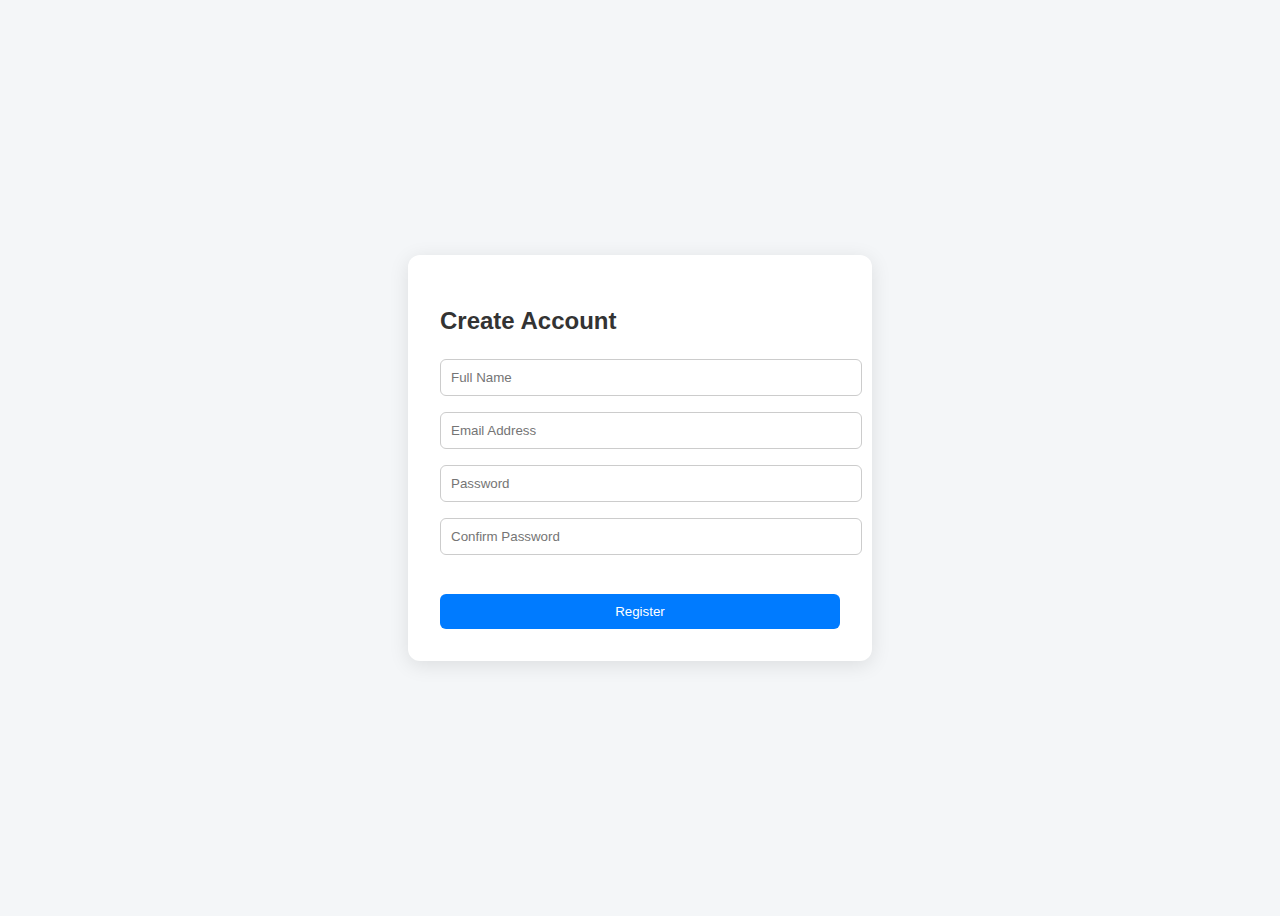
<file: regform.html>
<!DOCTYPE html>
<html lang="en">
<head>
  <meta charset="UTF-8" />
  <meta name="viewport" content="width=device-width, initial-scale=1.0"/>
  <title>Register - Ecommerce</title>
  <style>
    body {
      font-family: Arial, sans-serif;
      background-color: #f4f6f8;
      display: flex;
      justify-content: center;
      align-items: center;
      height: 100vh;
    }

    .register-form {
      background: white;
      padding: 2rem;
      border-radius: 12px;
      box-shadow: 0 4px 20px rgba(0, 0, 0, 0.1);
      width: 100%;
      max-width: 400px;
    }

    .register-form h2 {
      margin-bottom: 1rem;
      color: #333;
    }

    .register-form input {
      width: 100%;
      padding: 10px;
      margin: 0.5rem 0;
      border: 1px solid #ccc;
      border-radius: 6px;
    }

    .register-form button {
      width: 100%;
      padding: 10px;
      background-color: #007bff;
      color: white;
      border: none;
      border-radius: 6px;
      cursor: pointer;
      margin-top: 1rem;
    }

    .register-form button:hover {
      background-color: #0056b3;
    }

    .error {
      color: red;
      font-size: 0.9rem;
    }
  </style>
</head>
<body>

  <form class="register-form" id="registerForm">
    <h2>Create Account</h2>
    <input type="text" id="name" placeholder="Full Name" required />
    <input type="email" id="email" placeholder="Email Address" required />
    <input type="password" id="password" placeholder="Password" required />
    <input type="password" id="confirmPassword" placeholder="Confirm Password" required />
    <p class="error" id="errorMessage"></p>
    <button type="submit">Register</button>
  </form>

  <script>
    
    const form = document.getElementById('registerForm');
    const errorMessage = document.getElementById('errorMessage');

    form.addEventListener('submit', function (e) {
      e.preventDefault();

      const name = document.getElementById('name').value.trim();
      const email = document.getElementById('email').value.trim();
      const password = document.getElementById('password').value;
      const confirmPassword = document.getElementById('confirmPassword').value;

      if (password !== confirmPassword) {
        errorMessage.textContent = "Passwords do not match!";
        return;
      }

      // Example: Send data to server or save in localStorage
      alert(`Account created for ${name} (${email})`);
      errorMessage.textContent = '';
      form.reset();
    });
    
  </script>

</body>
</html>
</file>
